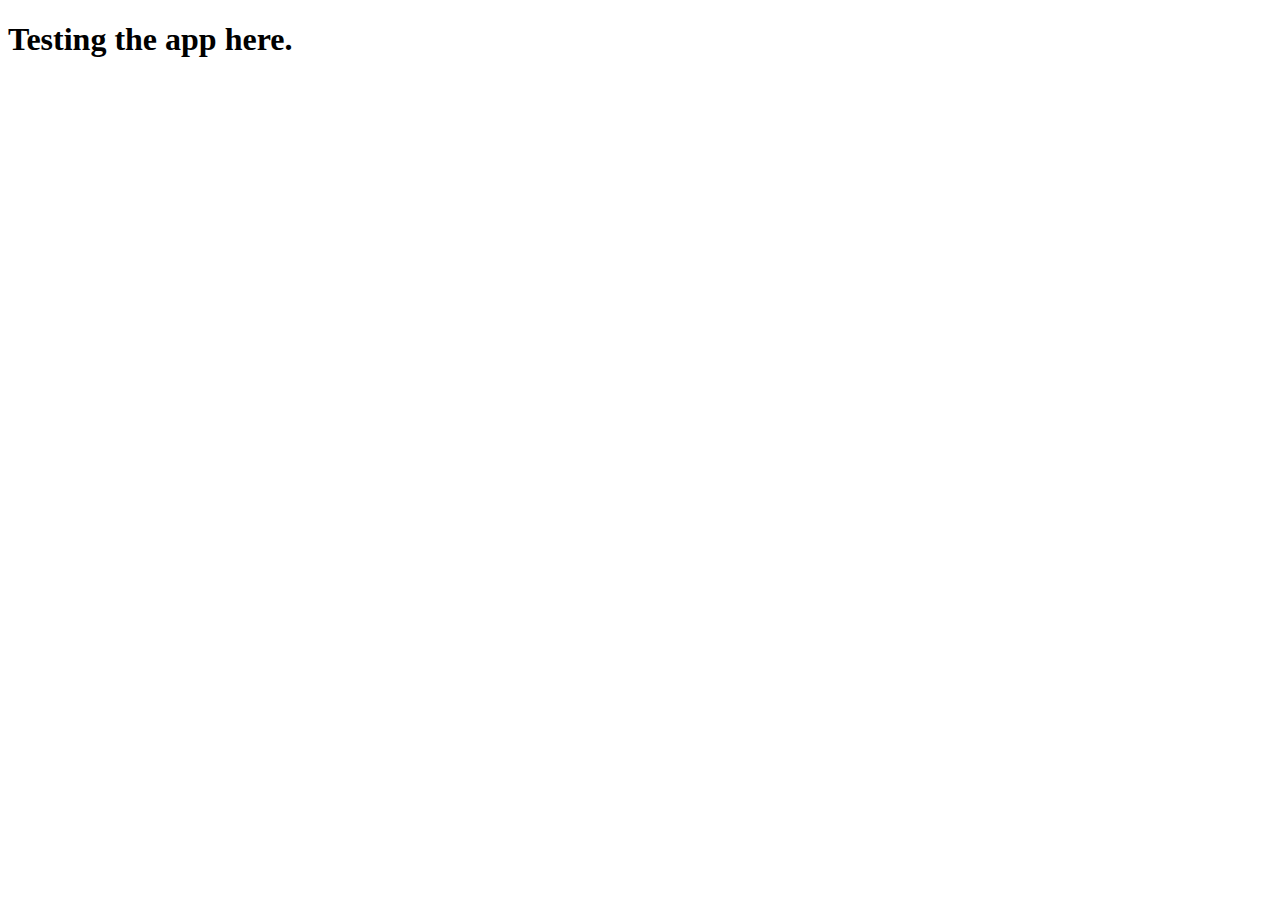
<file: demo/testapp/templates/testapp/test_app.html>
<!DOCTYPE html>
<html lang="en">
<head>
    <meta charset="UTF-8">
    <meta name="viewport" content="width=device-width, initial-scale=1.0">
    <title>Test App</title>
</head>
<body>
    <h1>Testing the app here.</h1>
</body>
</html>
</file>
